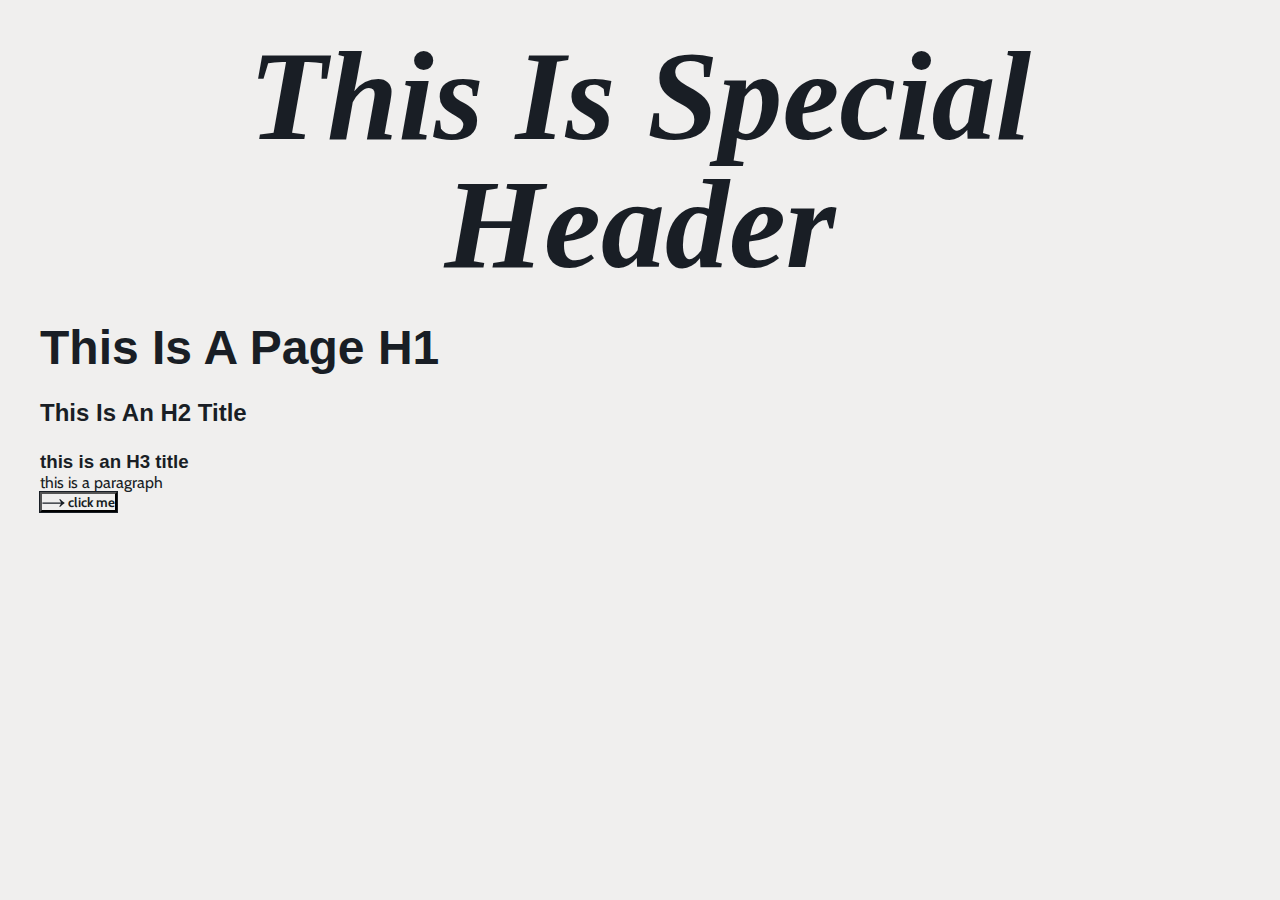
<file: basic-setup.html>
<!DOCTYPE html>
<html lang="en">

<head>
    <meta charset="UTF-8">
    <meta name="viewport" content="width=device-width, initial-scale=1.0">
    <meta name="description" content="">
    <link rel="stylesheet" type="text/css" href="style.css">
    <title>Mais Enaya</title>
    <link rel="icon" href="C:\Users\mais\OneDrive\Documents\portfolio\mais_portfolio\favicon_io\favicon-32x32.png"
        type="image/x-icon">
    <link rel="shortcut icon"
        href="C:\Users\mais\OneDrive\Documents\portfolio\mais_portfolio\favicon_io\favicon-32x32.png"
        type="image/x-icon">
    <!-- fonts import -->
    <style>
        @import url('https://fonts.googleapis.com/css2?family=Asset&family=Cabin:ital,wght@0,400;0,500;0,700;1,400&display=swap');
    </style>
</head>

<body id="content">
    <div class="content"> </div>
    <!-- for some reason i need a content div for the fun color -->
    <div class="basics">
        <h1 class="special">This is special header</h1>
        <h1>this is a page h1</h1>
        <h2>this is an H2 title</h2>
        <h3>this is an H3 title</h3>
        <p>this is a paragraph</p>
        <button>
            <h4><span><svg width="23" height="8" viewBox="0 0 46 16" fill="none" xmlns="http://www.w3.org/2000/svg">
                        <path
                            d="M34.456 15.6C35.096 14.2347 35.7147 13.04 36.312 12.016C36.952 10.992 37.5707 10.1387 38.168 9.456H0.856001V6.768H38.168C37.5707 6.04267 36.952 5.168 36.312 4.144C35.7147 3.12 35.096 1.94666 34.456 0.623999H36.696C39.384 3.73867 42.2 6.04267 45.144 7.536V8.688C42.2 10.1387 39.384 12.4427 36.696 15.6H34.456Z"
                            fill="#191E25" />
                    </svg>
                </span> click me</h4>
        </button>
    </div>

    <header>
    </header>
    <main>
    </main>
    <footer>
    </footer>
    <script src="script.js"></script>


</body>

</html>
</file>
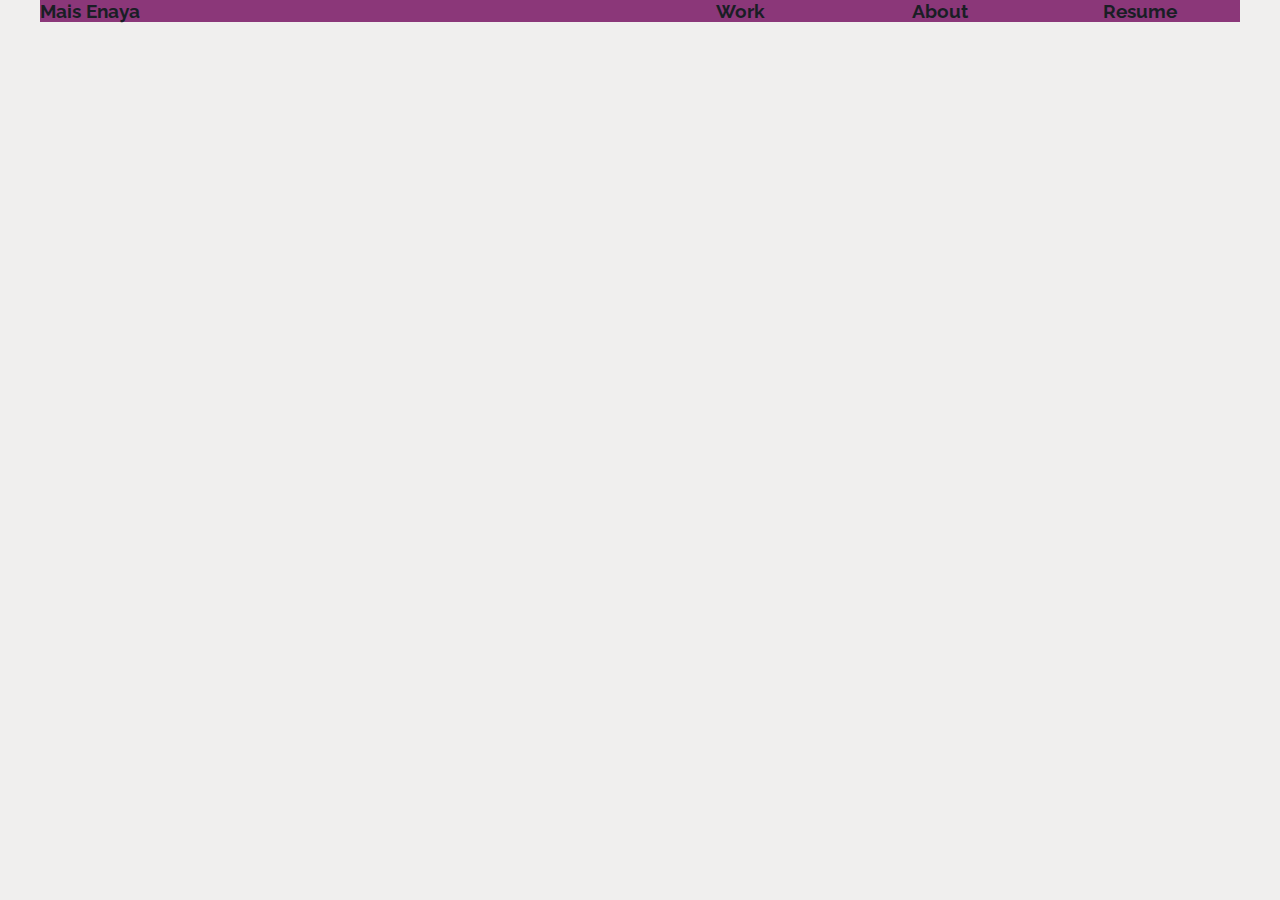
<file: nav.html>
<!-- October 1, 2023. I tested the landing page I have as of right now for accessibliyy using https://accessibe.com/accessscan? 
modification to be made before processing are: 
1.limit H1 to just one, as I had it used for styling purposes in the scroll arrow and lets get in touch text
2.Links that open in a new tab or a new window should either have an "aria-label" attribute or a screen-reader only element explaining to screen-readers that this opens in a new tab.
3.add hidden links that by clicking on them (either using keyboard navigation or a screen-reader), the user will "skip" certain blocks directly to main landmarks such as main content, menu or footer.

1 and 2 have been implemnted. 2 can be improved by adding a warning on hover
-->

<!DOCTYPE html>
<html lang="en">

<head>
    <meta charset="UTF-8">
    <meta name="viewport" content="width=device-width, initial-scale=1.0">
    <meta name="description" content="">
    <link rel="stylesheet" type="text/css" href="style.css">
    <title>Mais Enaya</title>
    <link rel="icon" href="favicon_io\favicon-32x32.png" type="image/x-icon">
    <link rel="shortcut icon" href="favicon_io\favicon-32x32.png" type="image/x-icon">
    <!-- fonts import -->
    <style>
        @import url('https://fonts.googleapis.com/css2?family=Cabin:wght@500&family=Playfair+Display:ital,wght@0,900;1,900&family=Raleway:wght@700&display=swap');
    </style>
</head>

<body id="content">
<!-- nav bar adapted from a11ymaaters, Accessible Mobile Navigation publihsed on Sunday, September 18, 2016 by Ahmad Shadeed -->
    <header>

<nav role="navigation">
    <h3> <a href="#">Mais Enaya</a> </h3>
<button id="toggle" aria-expanded="true" aria-controls="menu">
<!-- drawing a hamburger in svg, rx controls border raduis -->
<svg alt=”menu” viewbox=" 0 0 120 80" width="40" height="40">
<rect y="30" width="120" height="16" rx="8"></rect>
<rect y="60" width="120" height="16" rx="8"></rect>
<rect y=90" width="120" height="16" rx="8"></rect>
</svg>

</button>
<ul id="menu">

<li><a href="#"><h3>Work</h3></a></li>
<li><a href="#"><h3>About</h3></a></li>
<li><a href="#"><h3>Resume</h3></a></li>
</ul>
</nav>
    </header>
     <script src="script.js"></script>

</body>

</html>
</file>
<file: style.css>
/* start of global styling */
* {
    padding: 0;
    margin: 0;
}


:root {
    --magenta: #B55AB7;
    --white: #F0EFEE;
    --black: #191E25;
    --pink: #D392D3;
    --darkMagenta: #8B3779;
    --fun: 300;
    /* fun hue changes on mouse position, for fun! */

}

.screen-reader-only {
    position: absolute;
    width: 1px;
    clip: rect(0 0 0 0);
    overflow: hidden;
    white-space: nowrap;
}

body {
    background-color: var(--white);
    /* background-color: hsl(var(--fun), 100%, 90%); */
    color: var(--black);
    transition: color 0.3s ease;
    font-family: 'Cabin', sans-serif;
    max-width: 1200px;
    margin: auto;
}

/* fonts styling */
h1.special {
    font-family: 'Playfair Display', serif;
    font-style: italic;
    font-size: 8em;
    line-height: 1em;
    margin: .25em 0;
    text-align: center
}

h1.special span {
    font-family: 'Playfair Display',
        serif;
    font-size: .618em;
    /* golden ratio, 1:61*/
    /* line-height: .5em; */
    line-height: 1em;
    display: block;

}

h1 {
    font-family: 'Raleway', sans-serif;
    font-size: 3em;
    font-weight: bold;
    text-transform: capitalize
}

h2 {
    font-family: 'Raleway', sans-serif;
    font-size: 1.5em;
    text-align: left;
    margin: 1em 0;
    text-transform: capitalize;
}

h3 {
    font-family: 'Raleway', sans-serif;
}

p {
    font-family: 'Cabin', sans-serif;
    text-wrap: balance;
    /* more on line breaks https://css-tricks.com/where-lines-break-is-complicated-heres-all-the-related-css-and-html/
    it prevents the visual issue of footer p putting just the heart in a new line in mobile screen */
}


.fun-text {
    color: hsl(var(--fun), 60%, 30%);
    margin: -.5em 0 !important;
}

/* links styling */
a {
    text-decoration: none;
    display: flex;
    align-items: baseline;
    color: var(--black);
}

a:hover {
    text-decoration: underline;
    color: hsl(var(--fun), 80%, 40%);
}

/* a[target="_blank"]::after {} */

a svg {
    fill: hsl(var(--fun), 60%, 30%);
    height: 24px;
}

/* .funHover:hover .frame  */
a:hover svg {
    fill: hsl(var(--fun), 80%, 40%);
}

/* end of fonts styling */


/* navigation adapted from a11ymaaters, Accessible Mobile Navigation publihsed on Sunday, September 18, 2016 by Ahmad Shadeed */

nav {
    display: grid;
    background-color: #8B3779;

    grid-template-columns: 1fr;
}

nav ul {
    list-style: none;
    display: none;
}

nav ul.is-active {
    display: block;
}

nav a {
    display: block;
}

#toggle {
    display: block;
}

nav li {
    text-align: center;
    margin:]]]]\;
}
nav ul{

    grid-template-columns: repeat(3, 1fr)
}

@media (min-width: 700px) {
    nav{

    grid-template-columns: 1fr 1fr; 
    }
    nav ul {
        display: inline-grid;
    }

    #toggle {
        display: none;
    }


}

/* end of navigation styling */
/* buttons */
/* resetting defualt button styling */
button {
    background-color: transparent;
    font-family: inherit;
    font-style: inherit;
    font-weight: inherit;
    line-height: inherit;
    color: inherit;
    outline: solid;
    outline-color: var(--black);
    outline-width: 1px;
    padding: 0;
}

.funHover:hover {
    background-color: hsl(var(--fun), 60%, 90%);
    text-decoration: none;
    cursor: pointer;
}

/* resource refrenced for effecting multiple elemnts on hover
 https://www.tutorialspoint.com/how-to-affect-other-elements-when-one-element-is-hovered-in-html#:~:text=To%20affect%20other%20elements%20when%20one%20element%20is%20hovered%2C%20an,hover%20affect%20is%20then%20visible. */
.funHover:hover .frame {
    background-color: hsl(var(--fun), 60%, 90%);
    /* text-decoration: underline; */
    cursor: pointer;
    outline: hsl(var(--fun), 60%, 60%) solid 10px;

}

.funHover:hover .workH {
    /* color: hsl(var(--fun), 80%, 50%); */
    /* mix-blend-mode: hard-light; */
    /* text-shadow: -2px 0px 0px var(--magenta); */
    text-shadow: -1px 1px 0px hsl(var(--fun), 80%, 80%),
        1px 1px 0px hsl(var(--fun), 80%, 80%),
        1px -1px 0 hsl(var(--fun), 80%, 80%),
        -1px -1px 0 hsl(var(--fun), 80%, 80%);
    /* text outline with text shadow https://www.educative.io/answers/how-to-create-a-text-outline-using-css */
    font-size: 1.8em;
    transition: all .2s ease;

}

/* 
button .frame:hover {
    background-color: hsl(var(--fun), 40%, 90%);

} */

/* button {
    background-color: hsl(var(--fun), 100%, 90%);
    border-radius: 25px;
    padding: .25em 2em;
    border: none;
    margin: 1em;
}
 */


.grid {
    display: grid !important;
    grid-template-columns: repeat(12, 1fr);
    grid-gap: 16px;
    padding: 1em 5vw;
}

.mobile {
    display: none !important;
}

spacer {
    display: block;
}

footer {
    text-align: center;
    background-color: var(--white);
    margin: 4em auto 1em auto
}

/* ends of global styling */

/* homepage start */
/* start of sections code */
/* the hero section */
.hero {
    height: 100vh;
    display: grid;
    place-items: center;
    text-align: left;
    /* Vertically and horizontally center items */
}

.hero-text {
    grid-column: span 13;
    /* background-color: #B55AB7; */
}

.scroll {
    font-family: 'Raleway', sans-serif;
    font-size: 4em;
    position: fixed;
    bottom: 100px;
    right: .25em;
    z-index: -1;
}

/* end of hero section */
/* start of featured work section */

.featured-work.grid {
    grid-column: 1/13;
    row-gap: 2em;
}

.bar {
    grid-column: 2/12;
    position: sticky;
}

.work-grid {
    grid-column: 2/12;
    display: grid;
    row-gap: 10%;
}

.work-cell {
    display: grid;
    grid-template-columns: 1fr 1fr;
    /* gap: 2em; */
}

.frame {
    background-color: var(--white);
    outline: hsl(var(--fun), 10%, 60%) solid 10px;
    filter: drop-shadow(0px 0px 60px hsl(var(--fun), 40%, 30%));
    display: flex;
    flex-wrap: wrap;
}



/* start of fallback code created with chat gpt help */
/* Default styles for all browsers */
.frame::before {
    content: "";
    position: absolute;
    top: 0;
    left: 0;
    width: 100%;
    height: 100%;
    z-index: 1;
    opacity: .5;
}

/* CSS for browsers that support filters and mix-blend-mode */
@supports (filter: blur(1px)) and (mix-blend-mode: hue) {
    .frame::before {
        /* background-color: hsl(var(--fun), 40%, 30%);*/
        mix-blend-mode: hue;
    }
}

/* Fallback styles for browsers that do not support filters or mix-blend-mode */

@supports not ((filter: blur(1px)) and (mix-blend-mode: hue)) {
    .frame::before {
        /* background-color: rgba(255, 0, 0, 0.5);  */
        /* Fallback background color */
    }
}

/* end of fallback code created with chat gpt help */




.frame img {
    max-width: 300px;
    height: 300px;
    object-fit: cover;
    margin: auto;
    mix-blend-mode: multiply;
}

.img-container {
    margin: auto;
    padding: 2em;
}

.work-cell .text {
    text-align: left;
    margin: auto 2em;
    font-size: 1.25em;
}

/* end of featured work section */

/* lets connect section */

.connect {
    padding: 1em;
    background-color: var(--white);

}

/* end of lets connect section */


/* end of homepage */


/* Media query for small screens */
@media (max-width: 768px) {
    .mobile {
        display: block !important;
    }

    .desktop {
        display: none !important;
    }

    h2 {
        margin: 0.5em 0;
    }

    h1.special {
        font-size: 7em;
    }

    h1.special span {
        font-size: 3rem;
    }


    .work-cell {
        display: block;
    }

    .work-cell .text {
        margin: 1em;
    }

    .work-grid {
        row-gap: 5%;
    }

    .img-container {
        margin: auto;
        padding: 10px;
    }

    .frame {
        background-color: transparent;
        outline: none;
        filter: drop-shadow(0px 0px 60px hsl(var(--fun), 40%, 30%));
    }

    .frame img {
        max-width: 65vw;
        height: 65vw;
        object-fit: cover;
        margin: auto;
    }

}
</file>
